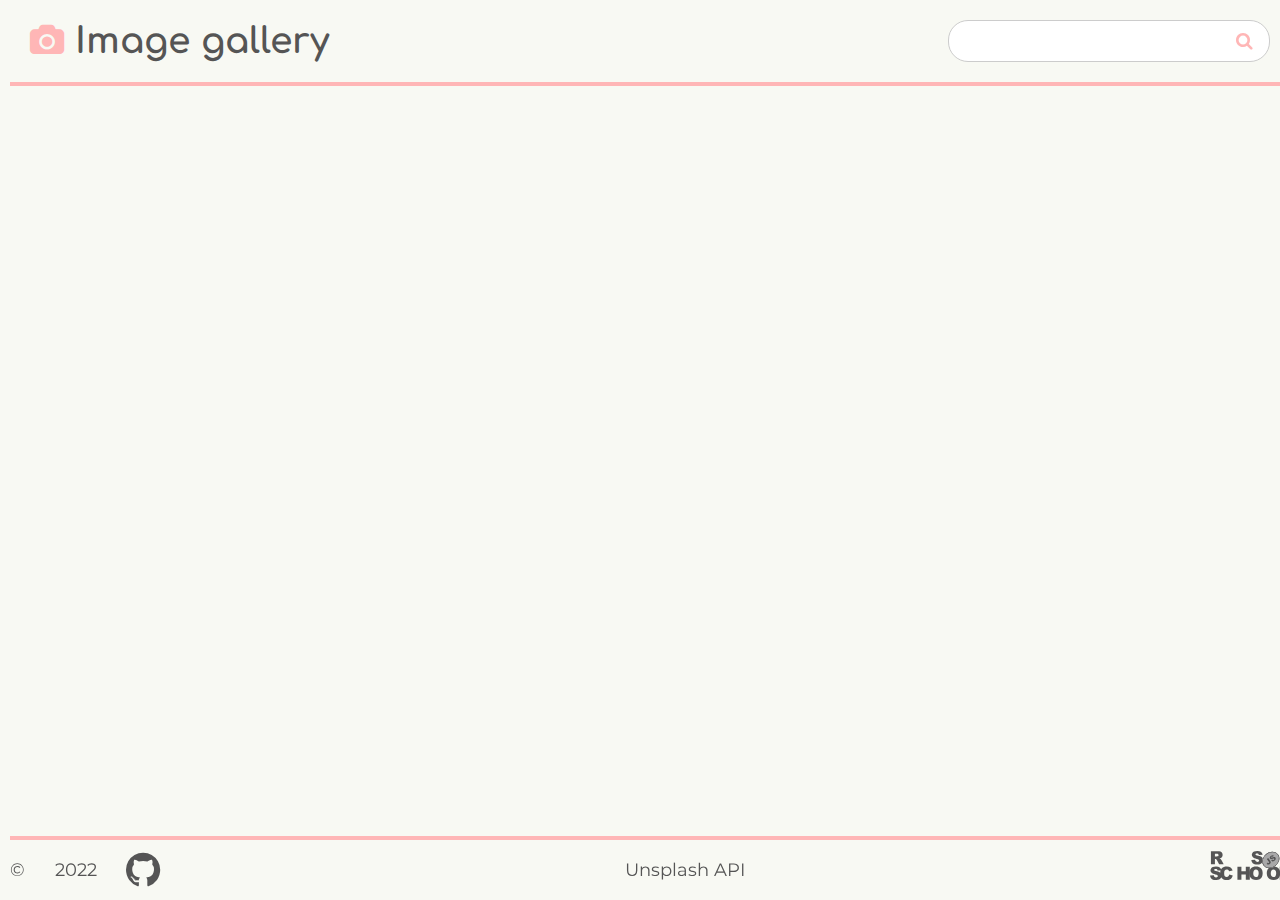
<file: image-gallery/index.html>
<!DOCTYPE html>
<html lang="en">
<head>
    <meta charset="UTF-8">
    <meta name="viewport" content="width=device-width, initial-scale=1.0">
    <meta http-equiv="X-UA-Compatible" content="ie=edge">
    <title>Image gallery</title>
    <link rel="preconnect" href="https://fonts.googleapis.com">
    <link rel="preconnect" href="https://fonts.gstatic.com" crossorigin>
    <link href="https://fonts.googleapis.com/css2?family=Comfortaa:wght@300&display=swap" rel="stylesheet">
    <link href="https://fonts.googleapis.com/css2?family=Montserrat:ital,wght@0,100;0,200;0,300;0,400;0,700;1,100;1,200;1,300;1,400&display=swap" rel="stylesheet">
    <link rel="stylesheet" href="./css/style.css">
    <link rel="stylesheet" href="./font-awesome/css/font-awesome.min.css">
</head>
<body>
     <header>
         <div class="container">
            <div class="header-container">
                    <div class="title-container">
                        <a href="#" class="header-logo"><i class="fa fa-camera" aria-hidden="true"></i></a>
                        <h1 class="header-title">Image gallery</h1>
                    </div>
                    <div class="search-container">
                        <input type="search" class="header-search" placeholder="Search..." autofocus>
                        <a href="#" class="search-btn"><i class="fa fa-search" aria-hidden="true"></i></a>
                    </div>
            </div>
         </div>
     </header>
     <main>
        <div class="container">
            <div class="gallery-container"></div>
        </div>
     </main>
     <footer>
        <div class="container">
            <div class="footer-container">
                <div class="footer-git">
                    <p>&copy;</p>
                    <p>2022</p>
                    <a href="https://github.com/TatianaYakushonok"><i class="fa fa-github" aria-hidden="true"></i></a>
                </div>
                <p>Unsplash API</p>
                <!--<a class="logo-rs-link" href="https://rs.school/js-stage0/"><img class="logo-rs" src="./svg/rs_school_js.svg" alt="logo school"></a>-->
                <a class="logo-rs-link" href="https://rs.school/js-stage0/"><div class="logo-rs"></div></a>
            </div>
        </div>
     </footer>
     <script src="./js/index.js"></script>
</body>
</html>
</file>
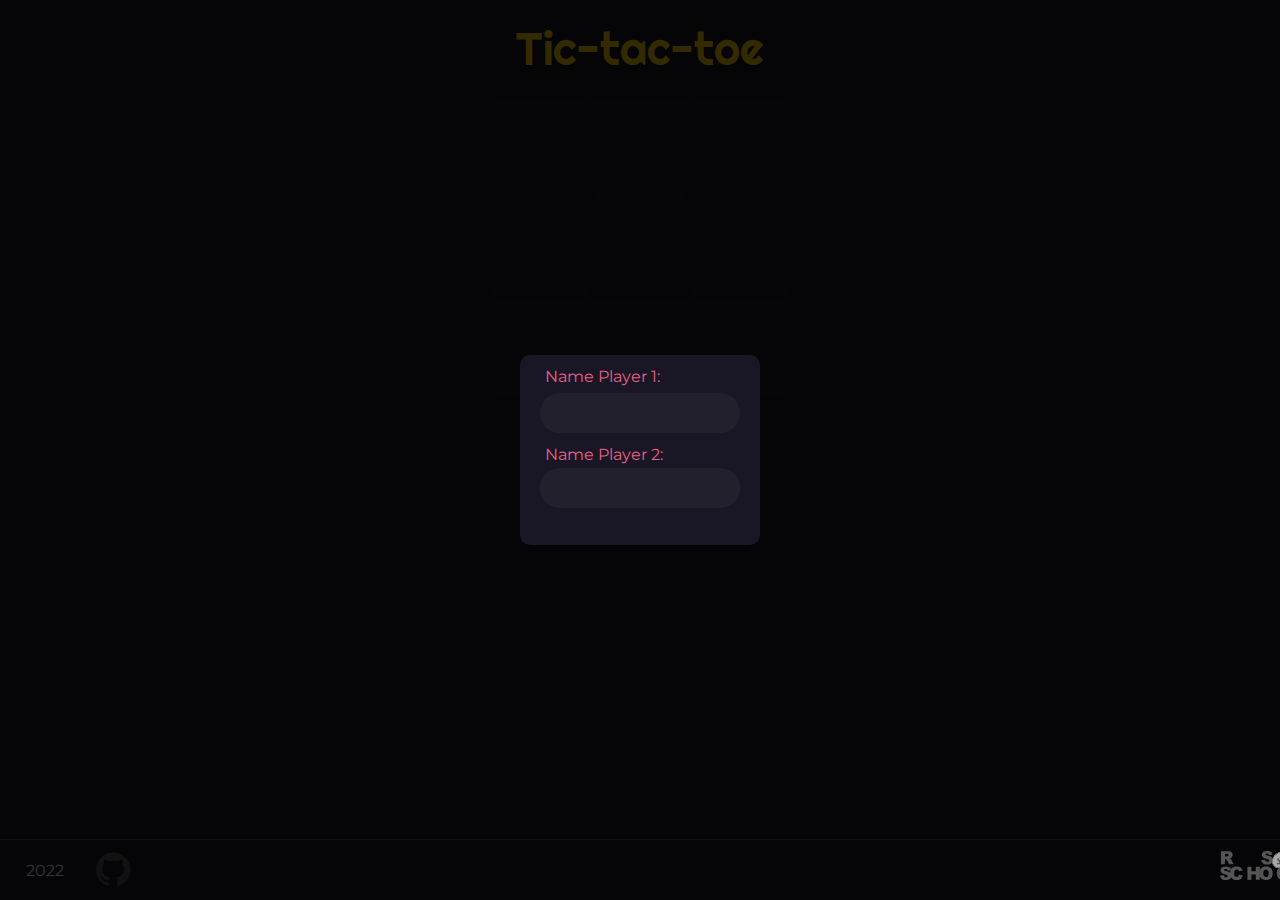
<file: tic-tac-toe/index.html>
<!DOCTYPE html>
<html lang="en">
<head>
    <meta charset="UTF-8">
    <meta name="viewport" content="width=device-width, initial-scale=1.0">
    <meta http-equiv="X-UA-Compatible" content="ie=edge">
    <link rel="preconnect" href="https://fonts.googleapis.com">
    <link rel="preconnect" href="https://fonts.gstatic.com" crossorigin>
    <link href="https://fonts.googleapis.com/css2?family=Righteous&display=swap" rel="stylesheet">
    <link href="https://fonts.googleapis.com/css2?family=Montserrat&display=swap" rel="stylesheet">
    <link rel="stylesheet" href="./style/style.css">
    <link rel="stylesheet" href="./font-awesome-4.7.0/css/font-awesome.min.css">
    <title>Game Tic-tac-toe</title>
</head>
<body>
    <section class="container">
        <div class="wrapper">
            <header class="title">Tic-tac-toe</header>
            <div class="box-container">
                <div class="box"></div>
                <div class="box"></div>
                <div class="box"></div>
                <div class="box"></div>
                <div class="box"></div>
                <div class="box"></div>
                <div class="box"></div>
                <div class="box"></div>
                <div class="box"></div>
            </div>

            <div class="player-container">
                <p class="name-player1"></p>
                <p class="name-player2"></p>
            </div>

            <button class="btn-open">table of winners</button>

            <div class="name-container">
                <div class="name-overlay"></div>
                <div class="window-modal">
                    <div class="name1-player">
                        <label class="name1" for="name1">Name Player 1:</label>
                        <input class="text-name1" type="text" id="name1" name="name1" autocomplete="off"> 
                    </div>
                    <div class="name2-player">
                        <label class="name2" for="name2">Name Player 2:</label>
                        <input class="text-name2" type="text" id="name2" name="name2" autocomplete="off">
                    </div>
                </div>
            </div>

            <div class="window-container">
                <div class="window-overlay"></div>
                <div class="modal">
                    <div class="content"></div>
                    <button class="btn-close"><i class="fa fa-times" aria-hidden="true"></i></button>
                </div>
            </div>

            <div class="table-winner">
                <div class="table-overlai">
                    <ul class="table-win">
                        <li class="table-title">10 Last games</li>
                        <button class="btn-close-winners"><i class="fa fa-times" aria-hidden="true"></i></button>
                        <ul class="table"></ul>
                    </ul>
                </div>
            </div>
        </div>

        <div class="footer-container">
            <div class="footer-git">
                <p>&copy;</p>
                <p>2022</p>
                <a href="https://github.com/TatianaYakushonok"><i class="fa fa-github" aria-hidden="true"></i></a>
            </div>
            <a class="logo-rs-link" href="https://rs.school/js-stage0/"><div class="logo-rs"></div></a>
        </div>
    </section>
    
    <script src="./js/app.js"></script>
</body>
</html>
</file>
<file: image-gallery/css/style.css>
* {
    margin: 0;
    padding: 0;
}

html {
    height: 100%;
}

body {
    height: 100%;
    display: flex;
    flex-direction: column;
    font-family: 'Montserrat', sans-serif;
    font-size: 18px;
    color: #555;
    /*background-color: #323846;*/
    /*background-color: #484e5d;*/
    background-color: #f8f9f3;
    overflow-x: hidden;
    transition: 0.5s;
}

.container {
    width: 100%;
    max-width: 1320px;
    margin: 0 auto;
    padding: 0 10px;
}

/*---------------------HEADER---------------------*/

header {
    flex: 0 0 auto;
}

.header-container {
    display: flex;
    justify-content: space-between;
    align-items: center;
    /*border-bottom: #FFA608 solid 4px;*/
    /*border-bottom: #88d9f3 solid 4px;*/
    border-bottom: #ffb6b6 solid 4px;
    padding: 20px;
}

.title-container {
    display: flex;
    align-items: center;
    font-family: 'Comfortaa', cursive;
    color: #555;
}

.header-logo {
    display: inline-block;
    width: 35px;
    height: 32px;
    padding-right: 10px;
}

.fa-camera::before {
    font-size: 32px;
    color: #ffb6b6;
}

.header-title {
    font-size: 36px;
}

.search-container {
    display: flex;
    width: 300px;
    height: 20px;
    border-radius: 20px;
    padding: 10px;
    background-color: #fff;
    border: 1px solid #ccc;
}

.header-search {
    width: 300px;
    border: none;
    outline: none;
    background: none;
    padding: 0 10px;
    font-size: 16px;
    color: #ccc;
}

.search-btn {
    display: flex;
    justify-content: center;
    align-items: center;
    width: 20px;
    height: 20px;
    color: #ffb6b6;
    border-radius: 50%;
    text-decoration: none;
}

.fa-search::before {
    padding-right: 10px;
    font-size: 18px;
}

input::-webkit-input-placeholder {
    color: #ccc;
}

input:focus::-webkit-input-placeholder {
    color: transparent;
}

main {
    flex: 1 0 auto;
}

.gallery-container {
    display: flex;
    flex-wrap: wrap;
    padding: 10px 0;
}

/*---------------------FOOTER---------------------*/

footer {
    flex: 0 0 auto;
}

.footer-container {
    display: flex;
    justify-content: space-between;
    align-items: center;
    padding: 10px 0;
    border-top: #ffb6b6 solid 4px;
}

.footer-git {
    display: flex;
    justify-content: space-between;
    align-items: center;
    width: 150px;
}

.fa-github::before {
    color:#555;
    font-size: 40px;
}

.fa-github:hover::before {
    color: #ffb6b6;
}

.logo-rs {
    width: 80px;
    height: 40px;
    display: inline-block;
    background-image: url('../svg/rs_school_js.svg');
    background-repeat: no-repeat;
    filter: invert(31%) sepia(1%) saturate(0%) hue-rotate(156deg) brightness(99%) contrast(87%);
    -webkit-filter: invert(31%) sepia(1%) saturate(0%) hue-rotate(156deg) brightness(99%) contrast(87%); 
}

:hover.logo-rs {
    -webkit-filter: invert(88%) sepia(35%) saturate(4653%) hue-rotate(302deg) brightness(122%) contrast(120%);
    filter: invert(88%) sepia(35%) saturate(4653%) hue-rotate(302deg) brightness(122%) contrast(120%);
}

.logo-rs-link {
    display: flex;
    justify-content: center;
    align-items: center;
    width: 80px;
    height: 40px;
}

.hover {
    color: #ffb6b6;
}
</file>
<file: tic-tac-toe/style/style.css>
* {
    margin: 0;
    padding: 0;
}

body {
    width: 100%;
    height: 100%;
    margin: 0 auto;
    font-family: 'Montserrat', sans-serif;
    color: #fff; 
    background-color: #191725;
    transition: 0.3s;
}

button { 
    padding: 0; 
    border: none; 
    font: inherit; 
    color: inherit; 
    background-color: transparent;
    cursor: pointer; 
} 

li {
    list-style-type: none;
}

input[type="text"] {
  -webkit-appearance: none;
  -moz-appearance: none;
  -ms-appearance: none;
  /*appearance: none;*/
  outline: none;
  box-shadow: none;
  background: none;
  border: none;
}

input::-webkit-input-placeholder {
    color: #ccc;
}

input:focus::-webkit-input-placeholder {
    color: transparent;
}

.container {
    display: flex;
    flex-direction: column;
	justify-content: center;
    align-items: center;
    width: 100%;
    height: 100vh;
}

.wrapper {
    width: 100%;
    display: flex;
    flex-direction: column;
	justify-content: center;
    align-items: center;
    flex: 1 0 auto;
}

.title {
    padding: 20px;
    font-family: 'Righteous', cursive; 
    font-size: 45px;
    color: #ffd300;
}

.box-container {
    width: 300px;
	height: 300px;
    /*background-color: #22202d;*/
    border-radius: 10px;
	display: flex;
	flex-wrap: wrap;
}

.box {
	width: 100px;
	height: 100px;
    border: 1px solid #191725;
    background-color: #22202d;
    border-radius: 10px;
    box-sizing: border-box;
    font-family: "Permanent Marker", cursive;
	font-size: 60px;
    color: #fff;
    line-height: 100px;
	display: flex;
	justify-content: center;
    align-items: center;
    cursor: pointer;
}

.player-container {
    width: 350px;
    padding: 20px;
    display: flex;
    justify-content: space-between;
    align-items: center;
    font-size: 24px;
}

.name-container {
    width: 100%;
	height: 100%;
	top: 0;
    left: 0;
    display: none;
}

.name-overlay {
    width: 100%;
	height: 100%;
	position: absolute;
	top: 0;
	left: 0;
    background-color: rgba(0, 0, 0, .8);
}

.window-modal {
    width: 200px;
    height: 150px;
    padding: 20px;
    /*border: 1px solid #000;*/
    border-radius: 10px;
	background-color: #191725;
	position: absolute;
	top: 50%;
	left: 50%;
	transform: translate(-50%, -50%);
	display: flex;
	flex-flow: column;
	justify-content: space-around;
	align-items: center;
}

.name1-player,
.name2-player {
    display: flex;
    flex-direction: column;
    justify-content: center;
    width: 190px;
    height: 30px;
    border-radius: 20px;
    padding: 5px;
    background-color: #22202d;
}

.text-name1,
.text-name2{
    width: 190px;
    padding: 0 10px;
    font-size: 16px;
    color: #fff;
    border: none;
    outline: none;
    background: transparent;
    box-shadow: none;
    position: relative;
    /*width: 180px;
    height: 20px;
    border-radius: 20px;
    padding: 5px;
    background-color: #22202d;
    border: 1px solid #22202d;*/
}

.name1 {
    position: absolute;
    top: 12px;
    color: #eb5f84;
}

.name2 {
    position: absolute;
    top: 90px;
    color: #eb5f84;
}

.text-name1:focus,
.text-name2:focus {
    width: 150px;
    color: #555;
    background-color: #22202d;
    outline: 0;
  }

.window-container {
    width: 100%;
    height: 100%;
	top: 0;
    left: 0;
    display: none;
}

.window-overlay {
    width: 100%;
	height: 100%;
	position: absolute;
	top: 0;
	left: 0;
    background-color: rgba(0, 0, 0, .8);
    /*background-color: #111;*/
}

.modal {
    width: 250px;
    height: 100px;
    padding: 20px;
    border: 1px solid #000;
    border-radius: 10px;
	background-color: #191725;
	position: absolute;
	top: 50%;
	left: 50%;
	transform: translate(-50%, -50%);
	display: flex;
	flex-flow: column;
	justify-content: space-around;
	align-items: center;
}

@-webkit-keyframes pulsate {
    50% { color: #fff; text-shadow: 0 -1px rgba(0,0,0,.3), 0 0 5px #ffd, 0 0 8px #fff; }
   }
   @keyframes pulsate {
    50% { color: #fff; text-shadow: 0 -1px rgba(0,0,0,.3), 0 0 5px #ffd, 0 0 8px #fff; }
   }
   .content {
     color: rgb(245,245,245);
     text-shadow: 0 -1px rgba(0,0,0,.1);
     /*background: green;*/
     -webkit-animation: pulsate 1.2s linear infinite;
     animation: pulsate 1.2s linear infinite;
   }

.content {
    font-size: 18px;
    font-weight: 600;
}

.table-title {
    width: 200px;
    padding-bottom: 10px;
    font-size: 24px;
    font-weight: 700;
    color: #ffd300;
    text-transform: uppercase;
    position: absolute;
	top: 20px;
	left: 60px;
}

.table-winner {
    width: 100%;
    height: 100%;
	top: 0;
    left: 0;
    display: none;
}

.table-overlai {
    width: 100%;
	height: 100%;
	position: absolute;
	top: 0;
	left: 0;
	background-color: rgba(0, 0, 0, .8);
}

.table-win {
    width: 300px;
    height: 300px;
    border-radius: 10px;
	background-color: #191725;
	position: absolute;
	top: 50%;
	left: 50%;
	transform: translate(-50%, -50%);
    display: flex;
    flex-direction: column;
    /*justify-content: space-between;*/
}

.table {
    position: absolute;
    top: 50px;
    left: 20px;
}

.btn-close,
.btn-close-winners {
    position: absolute;
    top: 10px;
    right: 12px;
    font-size: 20px;
    cursor: pointer;
}

.btn-open {
    width: 200px;
    height: 40px;
    padding: 10px;
    background-color: #eb5f84;
    border-radius: 40px;
    color: #191725;
    font-size: 16px;
    font-weight: 700;
}

.btn-open:hover {
    color: #fff;
    box-shadow: 0 0 10px #eb5f84;
}

/*--------------------------FOOTER--------------------------*/

.footer-container {
    min-width: 1320px;
    display: flex;
    justify-content: space-between;
    align-items: center;
    flex: 0 0 auto;
    margin-top: 20px;
    padding: 10px 0;
    border-top: 1px solid #555;
}

.footer-git {
    display: flex;
    justify-content: space-between;
    align-items: center;
    width: 150px;
}

.fa-github::before {
    color:#555;
    font-size: 40px;
}

.fa-github:hover::before {
    color: #eb5f84;
}

.logo-rs {
    width: 80px;
    height: 40px;
    display: inline-block;
    background-image: url('../svg/rs_school_js.svg');
    background-repeat: no-repeat;
    filter: invert(31%) sepia(1%) saturate(0%) hue-rotate(156deg) brightness(99%) contrast(87%);
    -webkit-filter: invert(31%) sepia(1%) saturate(0%) hue-rotate(156deg) brightness(99%) contrast(87%); 
}

:hover.logo-rs {
    -webkit-filter: invert(55%) sepia(48%) saturate(1777%) hue-rotate(307deg) brightness(94%) contrast(97%);
    filter: invert(55%) sepia(48%) saturate(1777%) hue-rotate(307deg) brightness(94%) contrast(97%);
}

.logo-rs-link {
    display: flex;
    justify-content: center;
    align-items: center;
    width: 80px;
    height: 40px;
}

.hover {
    color: #ffb6b6;
}
</file>
